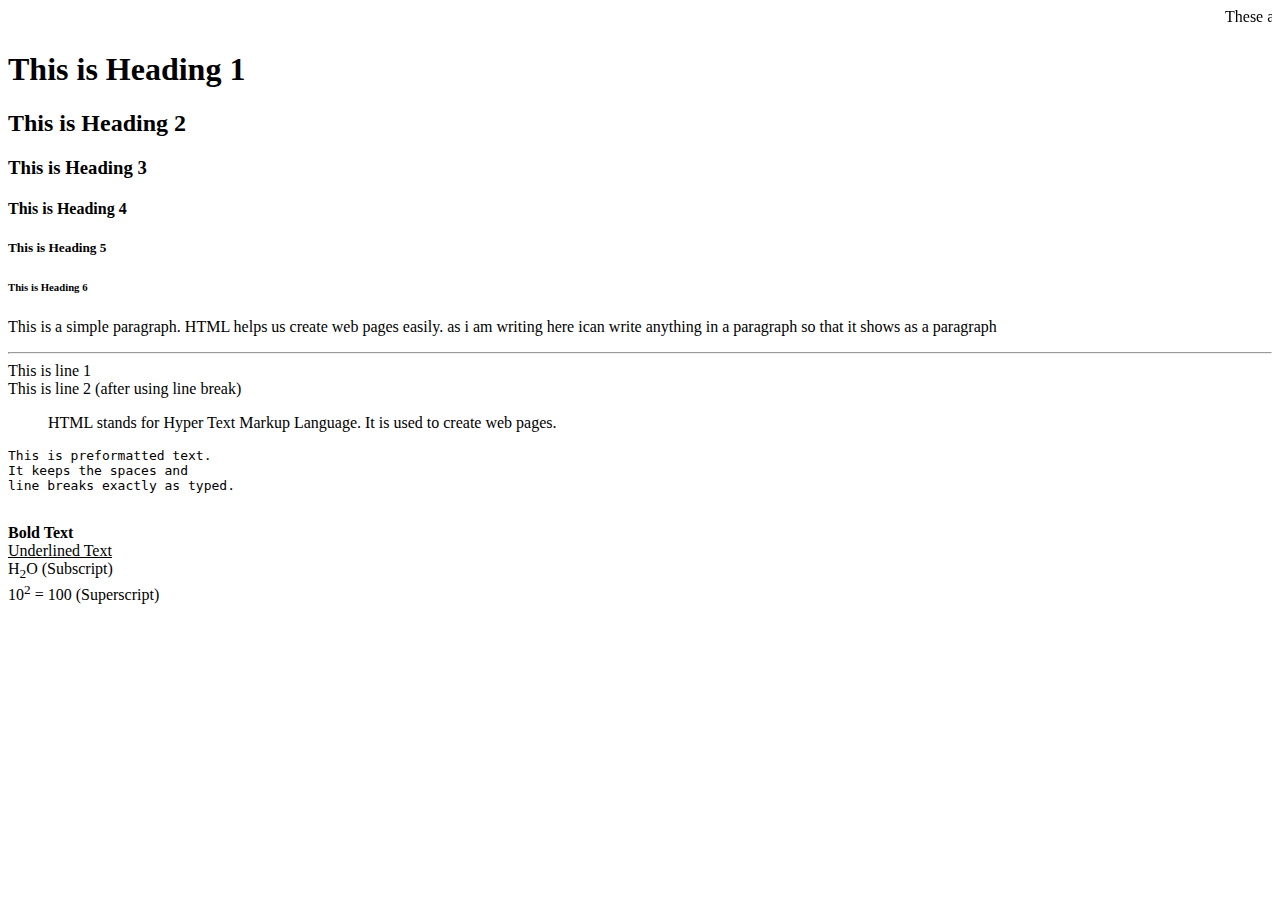
<file: 1.Myfirstwebpage/index.html>
<!DOCTYPE html>
<html>
<head>
    <title>My First ever Website Page</title>
</head>

<body>

    <!--The below is the moving text-->
    <marquee>These are Basic HTML Tags</marquee>

    <!-- Headings -->
    <h1>This is Heading 1</h1>
    <h2>This is Heading 2</h2>
    <h3>This is Heading 3</h3>
    <h4>This is Heading 4</h4>
    <h5>This is Heading 5</h5>
    <h6>This is Heading 6 </h6>

    <!-- Paragraph -->
    <p>This is a simple paragraph. HTML helps us create web pages easily.
    as i am writing here ican write anything in a paragraph so that it shows as a paragraph</p>

    <!-- Horizontal line -->
    <hr>

    <!-- Line Break -->
    This is line 1<br>
    This is line 2 (after using line break)

    <!-- Blockquote -->
    <blockquote>
        HTML stands for Hyper Text Markup Language.
        It is used to create web pages.
    </blockquote>

    <!-- Preformatted text -->
    <pre>
This is preformatted text.
It keeps the spaces and
line breaks exactly as typed.
    </pre>

    <!-- Logical style tags -->
    <p>
        <b>Bold Text</b><br>
        <u>Underlined Text</u><br>
        H<sub>2</sub>O (Subscript)<br>
        10<sup>2</sup> = 100 (Superscript)
    </p>

</body>
</html>
</file>
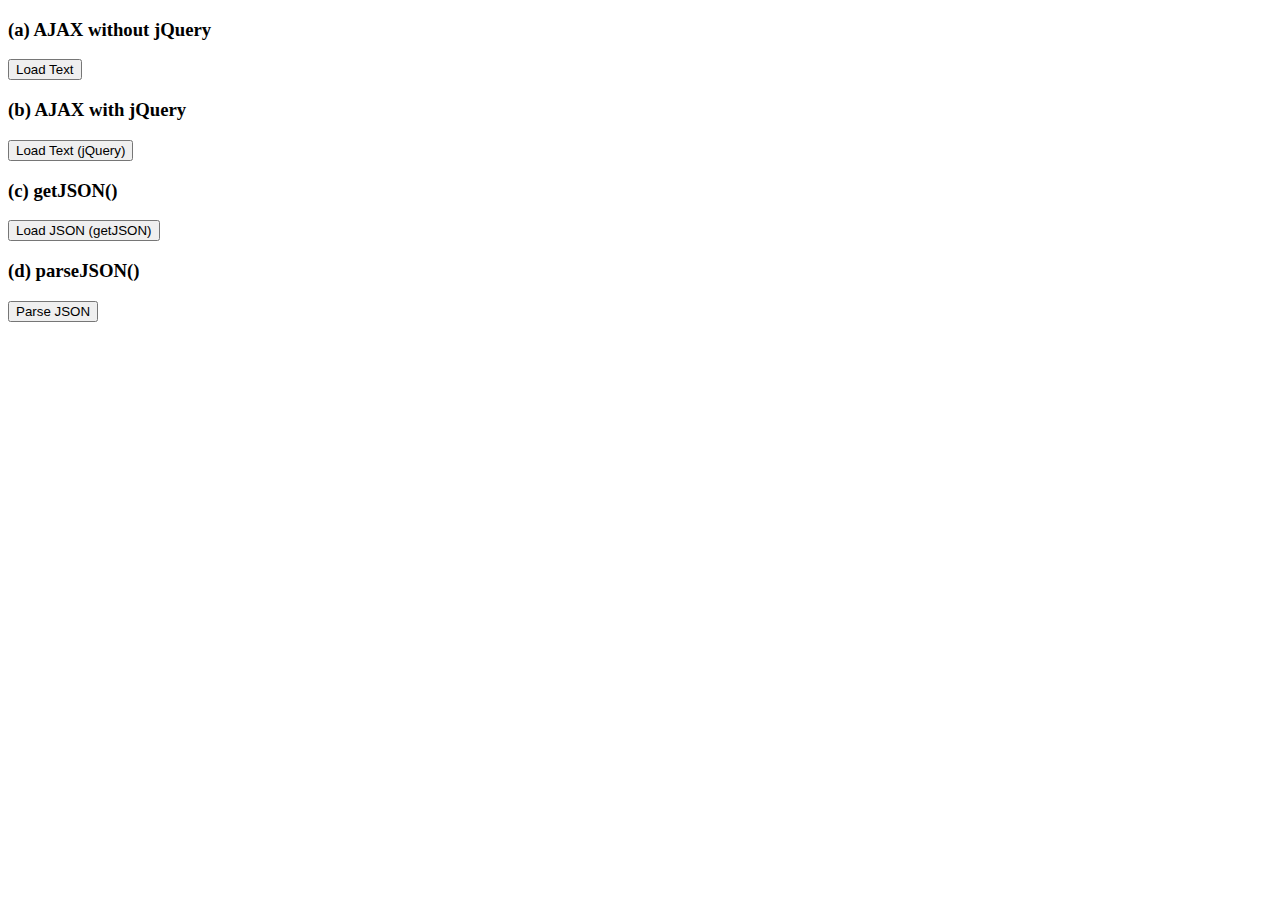
<file: 10.ajax/index.html>
<!DOCTYPE html>
<html>
<head>
<title>Simple AJAX</title>
<script src="https://code.jquery.com/jquery-3.6.0.min.js"></script>
</head>
<body>

<h3>(a) AJAX without jQuery</h3>
<button onclick="loadText()">Load Text </button>
<div id="out1"></div>

<h3>(b) AJAX with jQuery</h3>
<button id="btn2">Load Text (jQuery)</button>
<div id="out2"></div>

<h3>(c) getJSON()</h3>
<button id="btn3">Load JSON (getJSON)</button>
<div id="out3"></div>

<h3>(d) parseJSON()</h3>
<button id="btn4">Parse JSON</button>
<div id="out4"></div>

<script>
/* (a) AJAX WITHOUT jQuery */
function loadText(){
  let x = new XMLHttpRequest();
  x.onload = function(){ document.getElementById("out1").innerText = this.responseText; }
  x.open("GET", "text.txt");
  x.send();
}

/* (b) AJAX WITH jQuery */
$("#btn2").click(function(){
  $.ajax("text.txt").done(function(data){
    $("#out2").text(data);
  });
});

/* (c) getJSON() */
$("#btn3").click(function(){
  $.getJSON("data.json", function(d){
    $("#out3").text(d.name + " - " + d.age);
  });
});

/* (d) parseJSON() */
$("#btn4").click(function(){
  let str = '{"city":"Bengaluru","pincode":560001}';
  let obj = $.parseJSON(str);
  $("#out4").text(obj.city + " - " + obj.pincode);
});
</script>

</body>
</html>
</file>
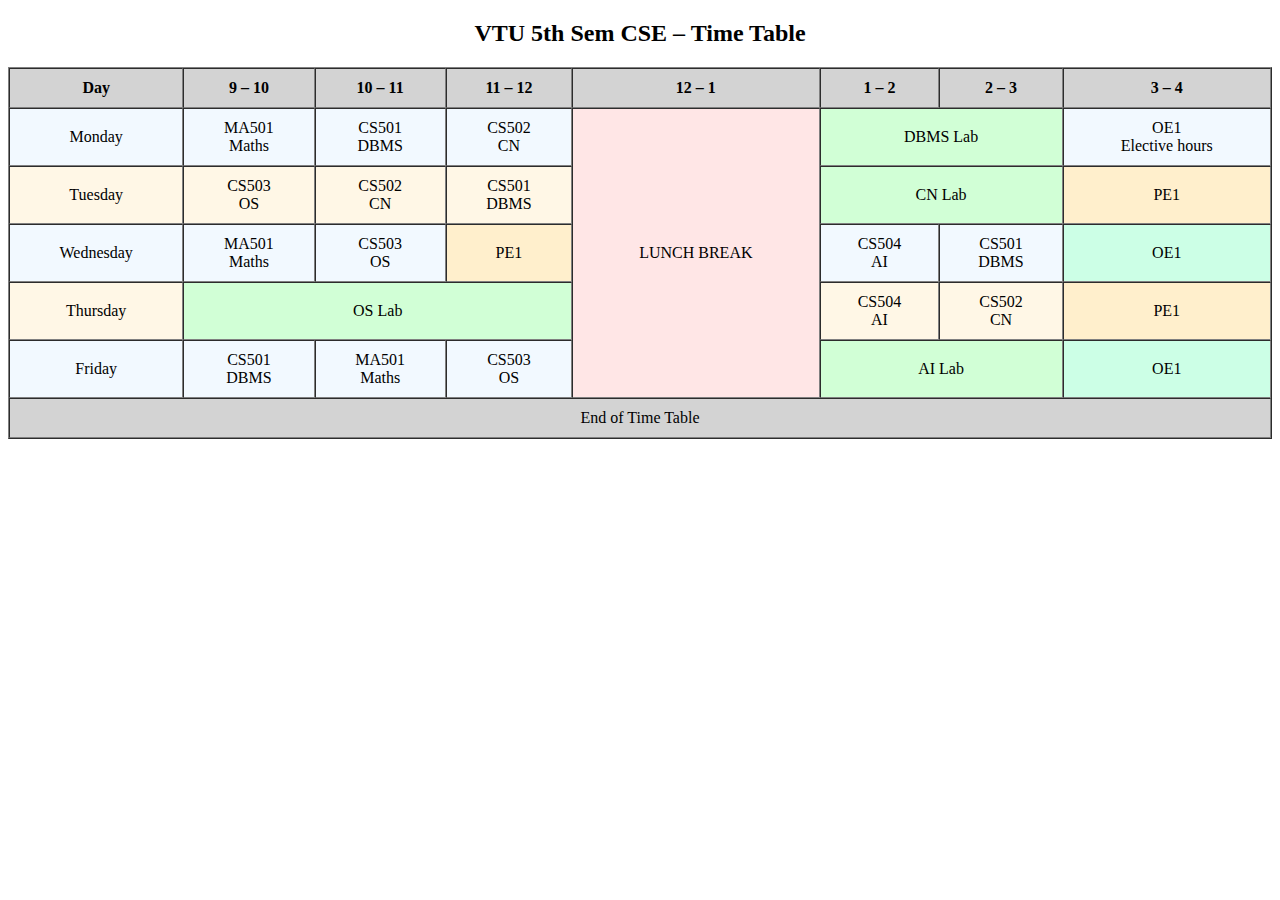
<file: 2.Timetable/index.html>
<!DOCTYPE html>
<html>
<head>
    <title>Simple Time Table</title>
</head>

<body>

<h2 style="text-align:center;">VTU 5th Sem CSE – Time Table</h2>

<table border="1" cellpadding="10" cellspacing="0" style="width:100%; text-align:center;">

    <!-- Table Header -->
    <thead style="background-color:lightgray;">
        <tr>
            <th>Day</th>
            <th>9 – 10</th>
            <th>10 – 11</th>
            <th>11 – 12</th>
            <th>12 – 1</th>
            <th>1 – 2</th>
            <th>2 – 3</th>
            <th>3 – 4</th>
        </tr>
    </thead>

    <!-- Monday Row -->
    <tr style="background-color:#f2f9ff;">
        <td>Monday</td>
        <td>MA501<br>Maths</td>
        <td>CS501<br>DBMS</td>
        <td>CS502<br>CN</td>
        <td rowspan="5" style="background-color:#ffe6e6;">LUNCH BREAK</td>
        <td colspan="2" style="background-color:#d1ffd6;">DBMS Lab</td>
        <td>OE1<br>Elective hours</td>
    </tr>

    <!-- Tuesday -->
    <tr style="background-color:#fff7e6;">
        <td>Tuesday</td>
        <td>CS503<br>OS</td>
        <td>CS502<br>CN</td>
        <td>CS501<br>DBMS</td>
        <td colspan="2" style="background-color:#d1ffd6;">CN Lab</td>
        <td style="background-color:#ffefcc;">PE1</td>
    </tr>

    <!-- Wednesday -->
    <tr style="background-color:#f2f9ff;">
        <td>Wednesday</td>
        <td>MA501<br>Maths</td>
        <td>CS503<br>OS</td>
        <td style="background-color:#ffefcc;">PE1</td>
        <td>CS504<br>AI</td>
        <td>CS501<br>DBMS</td>
        <td style="background-color:#ccffe6;">OE1</td>
    </tr>

    <!-- Thursday -->
    <tr style="background-color:#fff7e6;">
        <td>Thursday</td>
        <td colspan="3" style="background-color:#d1ffd6;">OS Lab</td>
        <td>CS504<br>AI</td>
        <td>CS502<br>CN</td>
        <td style="background-color:#ffefcc;">PE1</td>
    </tr>

    <!-- Friday -->
    <tr style="background-color:#f2f9ff;">
        <td>Friday</td>
        <td>CS501<br>DBMS</td>
        <td>MA501<br>Maths</td>
        <td>CS503<br>OS</td>
        <td colspan="2" style="background-color:#d1ffd6;">AI Lab</td>
        <td style="background-color:#ccffe6;">OE1</td>
    </tr>

    <!-- Table Footer -->
    <tfoot style="background-color:lightgray;">
        <tr>
            <td colspan="8">End of Time Table</td>
        </tr>
    </tfoot>

</table>

</body>
</html>
</file>
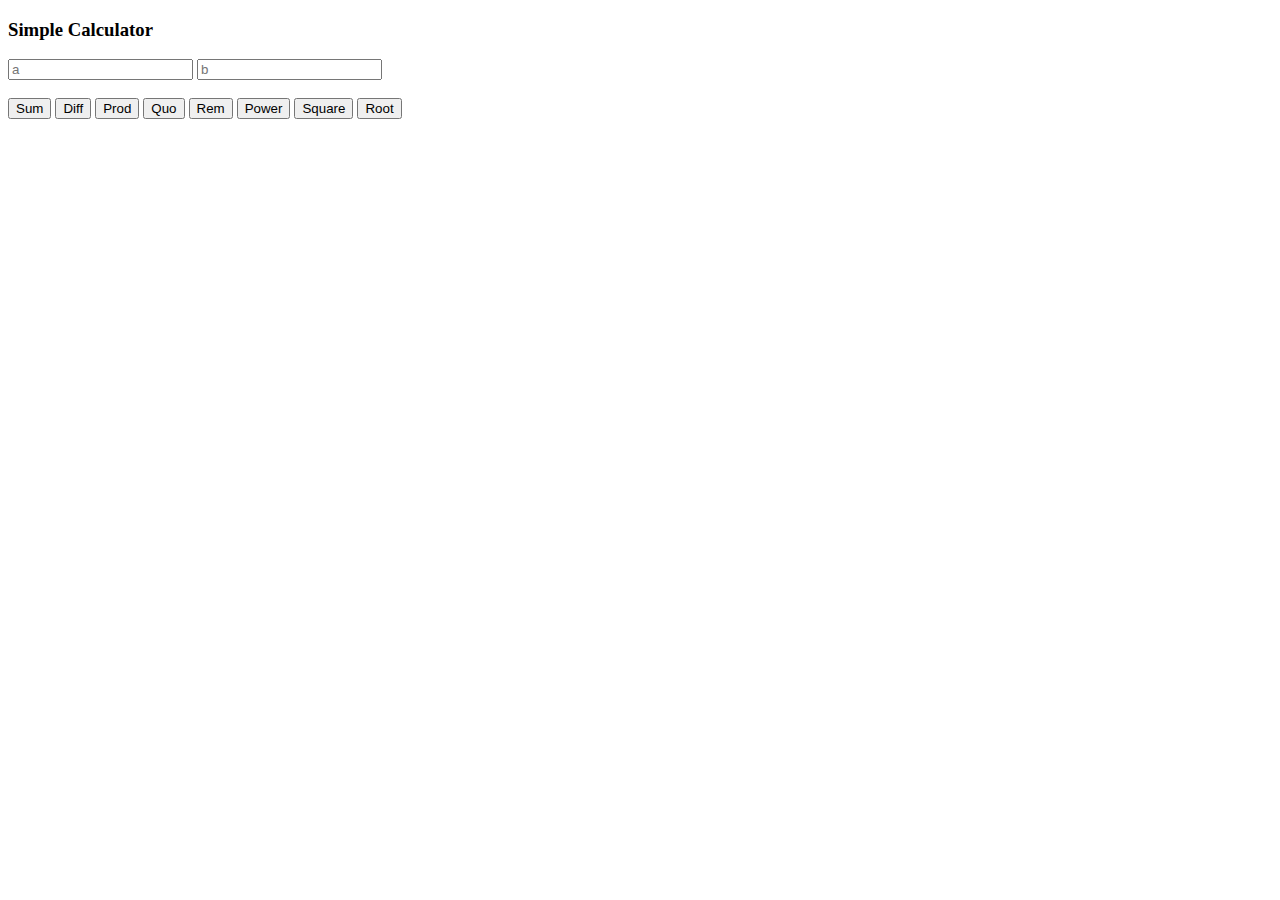
<file: 6.calculator/index.html>
<!DOCTYPE html>
<html>
<head><title>Calculator</title></head>
<body>

<h3>Simple Calculator</h3>

<input id="a" type="number" placeholder="a">
<input id="b" type="number" placeholder="b">
<br><br>

<button onclick="calc('+')">Sum</button>
<button onclick="calc('-')">Diff</button>
<button onclick="calc('*')">Prod</button>
<button onclick="calc('/')">Quo</button>
<button onclick="calc('%')">Rem</button>
<button onclick="calc('pow')">Power</button>
<button onclick="calc('sq')">Square</button>
<button onclick="calc('sqrt')">Root</button>

<h3 id="out"></h3>

<script>
function calc(op){
    let a = parseFloat(document.getElementById("a").value);
    let b = parseFloat(document.getElementById("b").value);

    if(op==="+") out.innerText = a + b;
    else if(op==="-") out.innerText = a - b;
    else if(op==="*") out.innerText = a * b;
    else if(op==="/") out.innerText = a / b;
    else if(op==="%") out.innerText = a % b;
    else if(op==="pow") out.innerText = Math.pow(a,b);
    else if(op==="sq") out.innerText = a*a;
    else if(op==="sqrt") out.innerText = Math.sqrt(a);
}
</script>

</body>
</html>
</file>
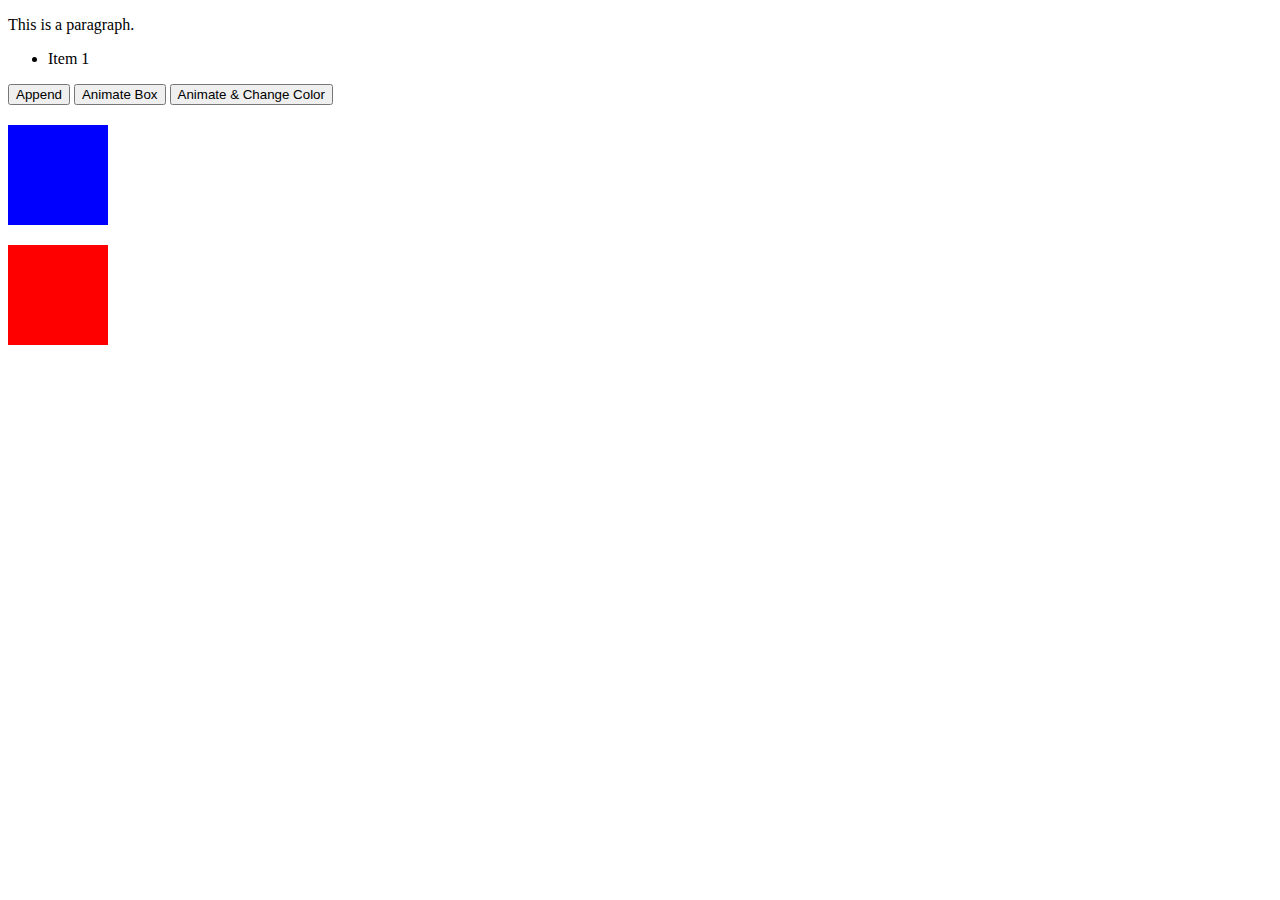
<file: 9.jqueryscript/index.html>
<!DOCTYPE html>
<html>
<head>
<script src="https://code.jquery.com/jquery-3.6.0.min.js"></script>
<style>
#box{width:100px;height:100px;background:blue;position:relative;margin-top:20px;}
#div1{width:100px;height:100px;background:red;position:relative;margin-top:20px;}
</style>
</head>
<body>

<p id="p1">This is a paragraph.</p>
<ul id="list1"><li>Item 1</li></ul>

<button id="appendBtn">Append</button>
<button id="animateBox">Animate Box</button>
<button id="colorChange">Animate & Change Color</button>

<div id="box"></div>
<div id="div1"></div>

<script>
$("#appendBtn").click(function(){
    $("#p1").append(" Added text.");
    $("#list1").append("<li>New Item</li>");
});

$("#animateBox").click(function(){
    $("#box").animate({left:'200px',height:'150px',width:'150px'},800);
});

$("#colorChange").click(function(){
    $("#div1").animate({left:'150px'},500,function(){
        $(this).css("background","green");
    });
});
</script>

</body>
</html>
</file>
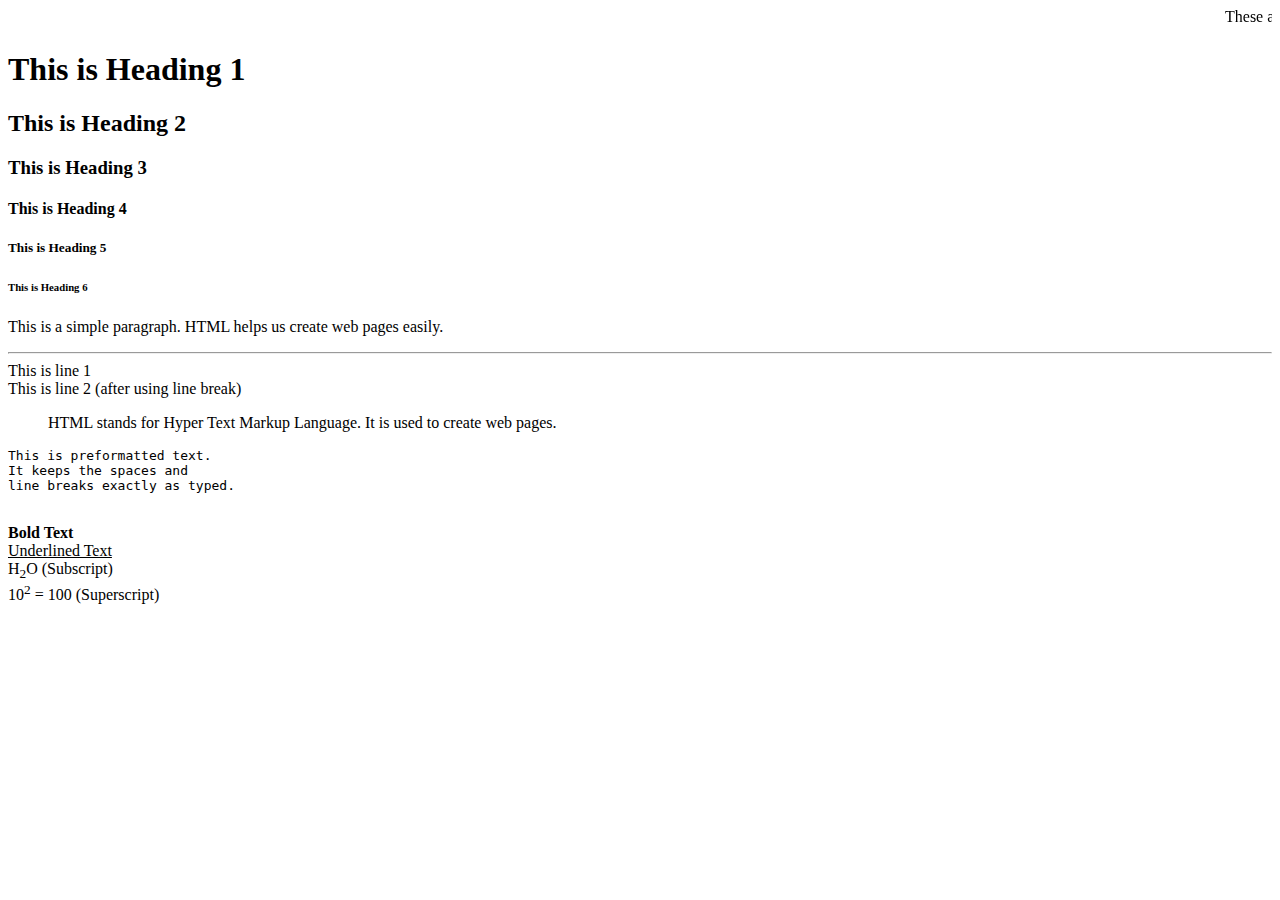
<file: Myfirstwebpage/index.html>
<!DOCTYPE html>
<html>
<head>
    <title>My First Web Page</title>
</head>

<body>

    <!-- Moving text -->
    <marquee>These are Basic HTML Tags</marquee>

    <!-- Headings -->
    <h1>This is Heading 1</h1>
    <h2>This is Heading 2</h2>
    <h3>This is Heading 3</h3>
    <h4>This is Heading 4</h4>
    <h5>This is Heading 5</h5>
    <h6>This is Heading 6</h6>

    <!-- Paragraph -->
    <p>This is a simple paragraph. HTML helps us create web pages easily.</p>

    <!-- Horizontal line -->
    <hr>

    <!-- Line Break -->
    This is line 1<br>
    This is line 2 (after using line break)

    <!-- Blockquote -->
    <blockquote>
        HTML stands for Hyper Text Markup Language.
        It is used to create web pages.
    </blockquote>

    <!-- Preformatted text -->
    <pre>
This is preformatted text.
It keeps the spaces and
line breaks exactly as typed.
    </pre>

    <!-- Logical style tags -->
    <p>
        <b>Bold Text</b><br>
        <u>Underlined Text</u><br>
        H<sub>2</sub>O (Subscript)<br>
        10<sup>2</sup> = 100 (Superscript)
    </p>

</body>
</html>
</file>
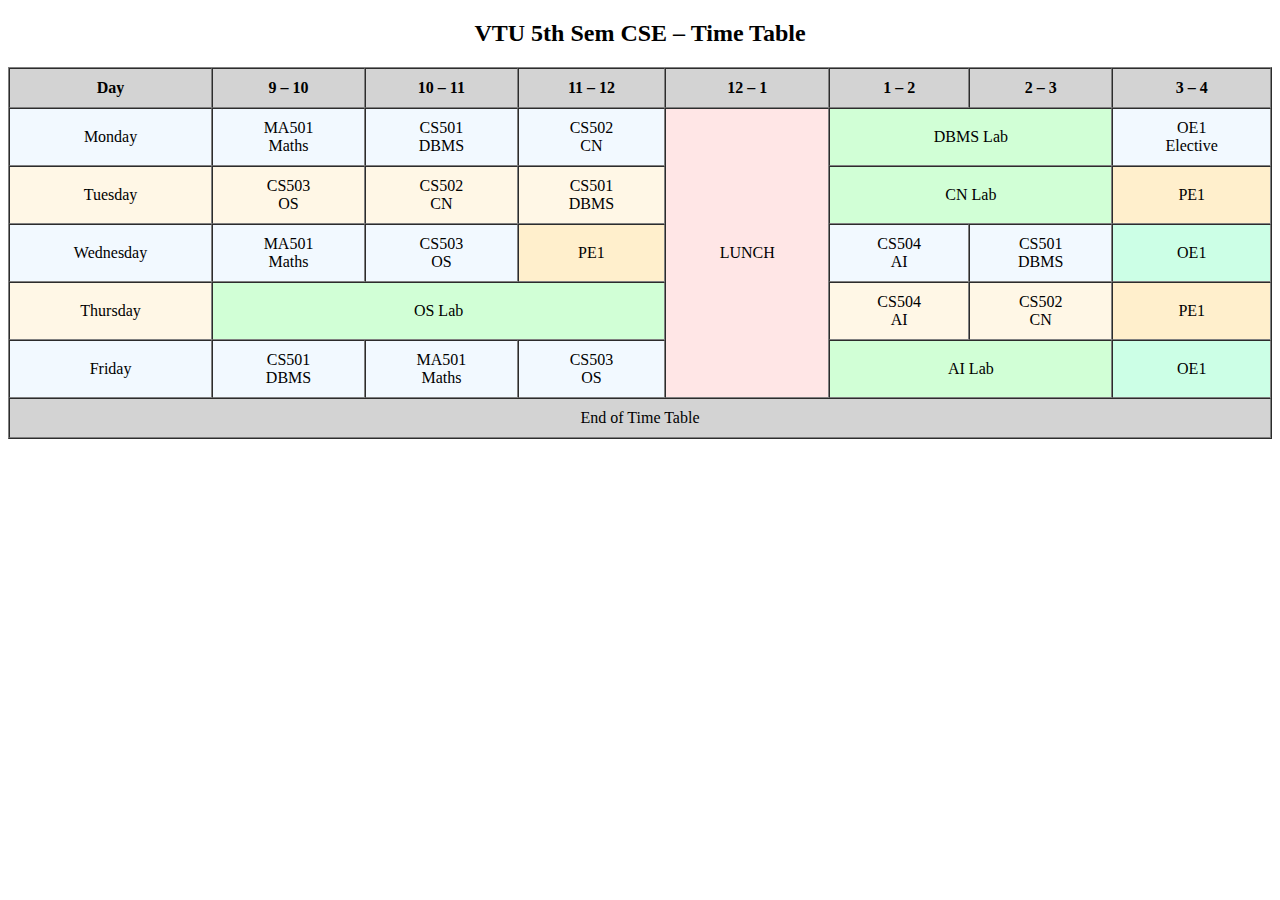
<file: Timetable/index.html>
<!DOCTYPE html>
<html>
<head>
    <title>Time Table</title>
</head>

<body>

<h2 style="text-align:center;">VTU 5th Sem CSE – Time Table</h2>

<table border="1" cellpadding="10" cellspacing="0" style="width:100%; text-align:center;">

    <!-- Table Header -->
    <thead style="background-color:lightgray;">
        <tr>
            <th>Day</th>
            <th>9 – 10</th>
            <th>10 – 11</th>
            <th>11 – 12</th>
            <th>12 – 1</th>
            <th>1 – 2</th>
            <th>2 – 3</th>
            <th>3 – 4</th>
        </tr>
    </thead>

    <!-- Monday Row -->
    <tr style="background-color:#f2f9ff;">
        <td>Monday</td>
        <td>MA501<br>Maths</td>
        <td>CS501<br>DBMS</td>
        <td>CS502<br>CN</td>
        <td rowspan="5" style="background-color:#ffe6e6;">LUNCH</td>
        <td colspan="2" style="background-color:#d1ffd6;">DBMS Lab</td>
        <td>OE1<br>Elective</td>
    </tr>

    <!-- Tuesday -->
    <tr style="background-color:#fff7e6;">
        <td>Tuesday</td>
        <td>CS503<br>OS</td>
        <td>CS502<br>CN</td>
        <td>CS501<br>DBMS</td>
        <td colspan="2" style="background-color:#d1ffd6;">CN Lab</td>
        <td style="background-color:#ffefcc;">PE1</td>
    </tr>

    <!-- Wednesday -->
    <tr style="background-color:#f2f9ff;">
        <td>Wednesday</td>
        <td>MA501<br>Maths</td>
        <td>CS503<br>OS</td>
        <td style="background-color:#ffefcc;">PE1</td>
        <td>CS504<br>AI</td>
        <td>CS501<br>DBMS</td>
        <td style="background-color:#ccffe6;">OE1</td>
    </tr>

    <!-- Thursday -->
    <tr style="background-color:#fff7e6;">
        <td>Thursday</td>
        <td colspan="3" style="background-color:#d1ffd6;">OS Lab</td>
        <td>CS504<br>AI</td>
        <td>CS502<br>CN</td>
        <td style="background-color:#ffefcc;">PE1</td>
    </tr>

    <!-- Friday -->
    <tr style="background-color:#f2f9ff;">
        <td>Friday</td>
        <td>CS501<br>DBMS</td>
        <td>MA501<br>Maths</td>
        <td>CS503<br>OS</td>
        <td colspan="2" style="background-color:#d1ffd6;">AI Lab</td>
        <td style="background-color:#ccffe6;">OE1</td>
    </tr>

    <!-- Table Footer -->
    <tfoot style="background-color:lightgray;">
        <tr>
            <td colspan="8">End of Time Table</td>
        </tr>
    </tfoot>

</table>

</body>
</html>
</file>
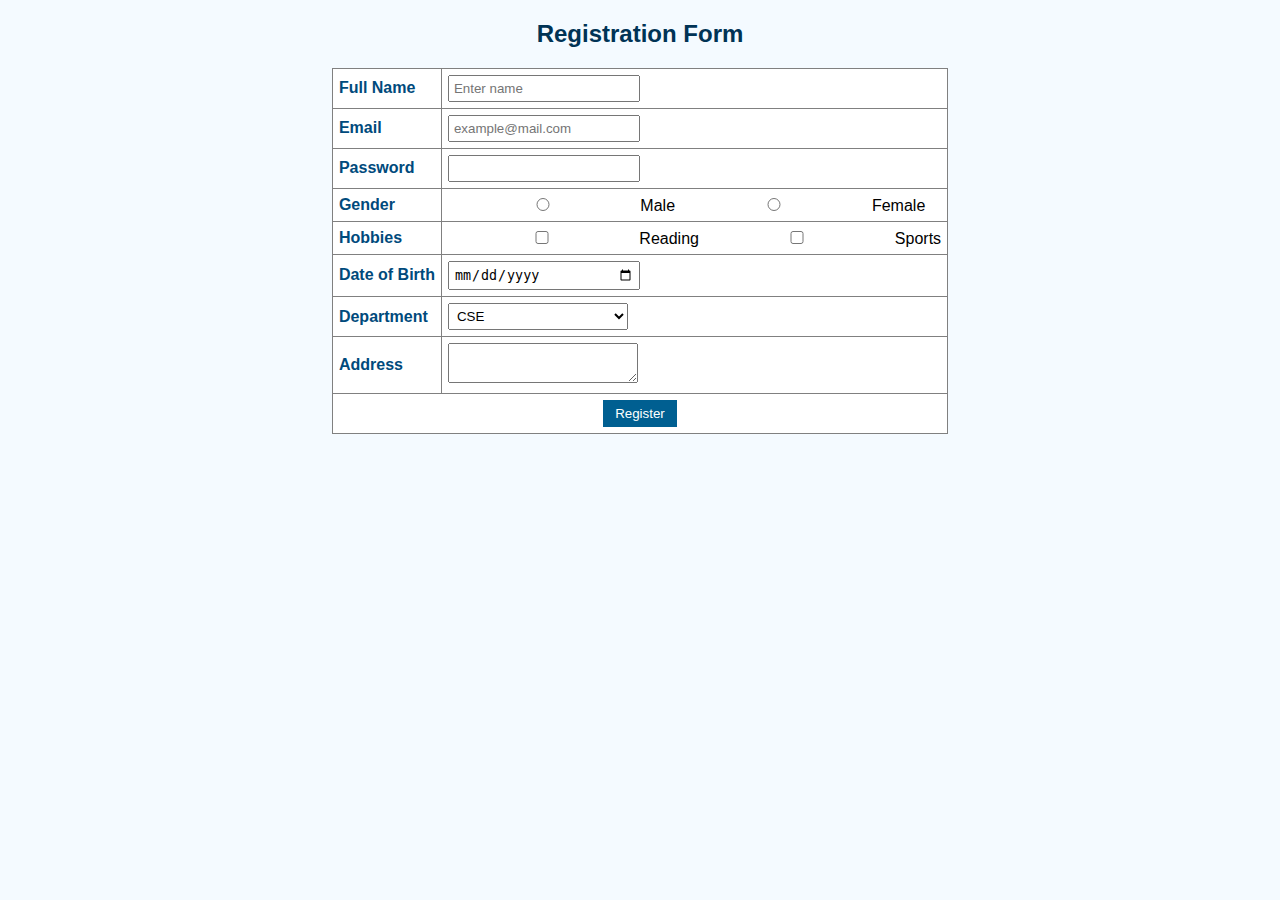
<file: 4.registration/registration.html>
<!DOCTYPE html>
<html>
<head>
    <title>Registration Form</title>

    <style>
        body { background:#f4faff; font-family:Arial; }
        table { background:white; padding:15px; border-collapse:collapse; }
        td { padding:6px; }
        .label { color:#004a7c; font-weight:bold; }
        input, select, textarea { width:180px; padding:4px; }
        h2 { text-align:center; color:#003355; }
        button { padding:6px 12px; background:#005f91; color:#fff; border:none; }
    </style>

</head>
<body>

<h2>Registration Form</h2>

<table border="1" align="center">
    <tr>
        <td class="label">Full Name</td>
        <td><input type="text" placeholder="Enter name"></td>
    </tr>

    <tr>
        <td class="label">Email</td>
        <td><input type="email" placeholder="example@mail.com"></td>
    </tr>

    <tr>
        <td class="label">Password</td>
        <td><input type="password"></td>
    </tr>

    <tr>
        <td class="label">Gender</td>
        <td>
            <input type="radio" name="g"> Male
            <input type="radio" name="g"> Female
        </td>
    </tr>

    <tr>
        <td class="label">Hobbies</td>
        <td>
            <input type="checkbox"> Reading
            <input type="checkbox"> Sports
        </td>
    </tr>

    <tr>
        <td class="label">Date of Birth</td>
        <td><input type="date"></td>
    </tr>

    <tr>
        <td class="label">Department</td>
        <td>
            <select>
                <option>CSE</option>
                <option>ECE</option>
                <option>ISE</option>
            </select>
        </td>
    </tr>

    <tr>
        <td class="label">Address</td>
        <td><textarea rows="2"></textarea></td>
    </tr>

    <tr>
        <td colspan="2" align="center">
            <button>Register</button>
        </td>
    </tr>
</table>

</body>
</html>
</file>
